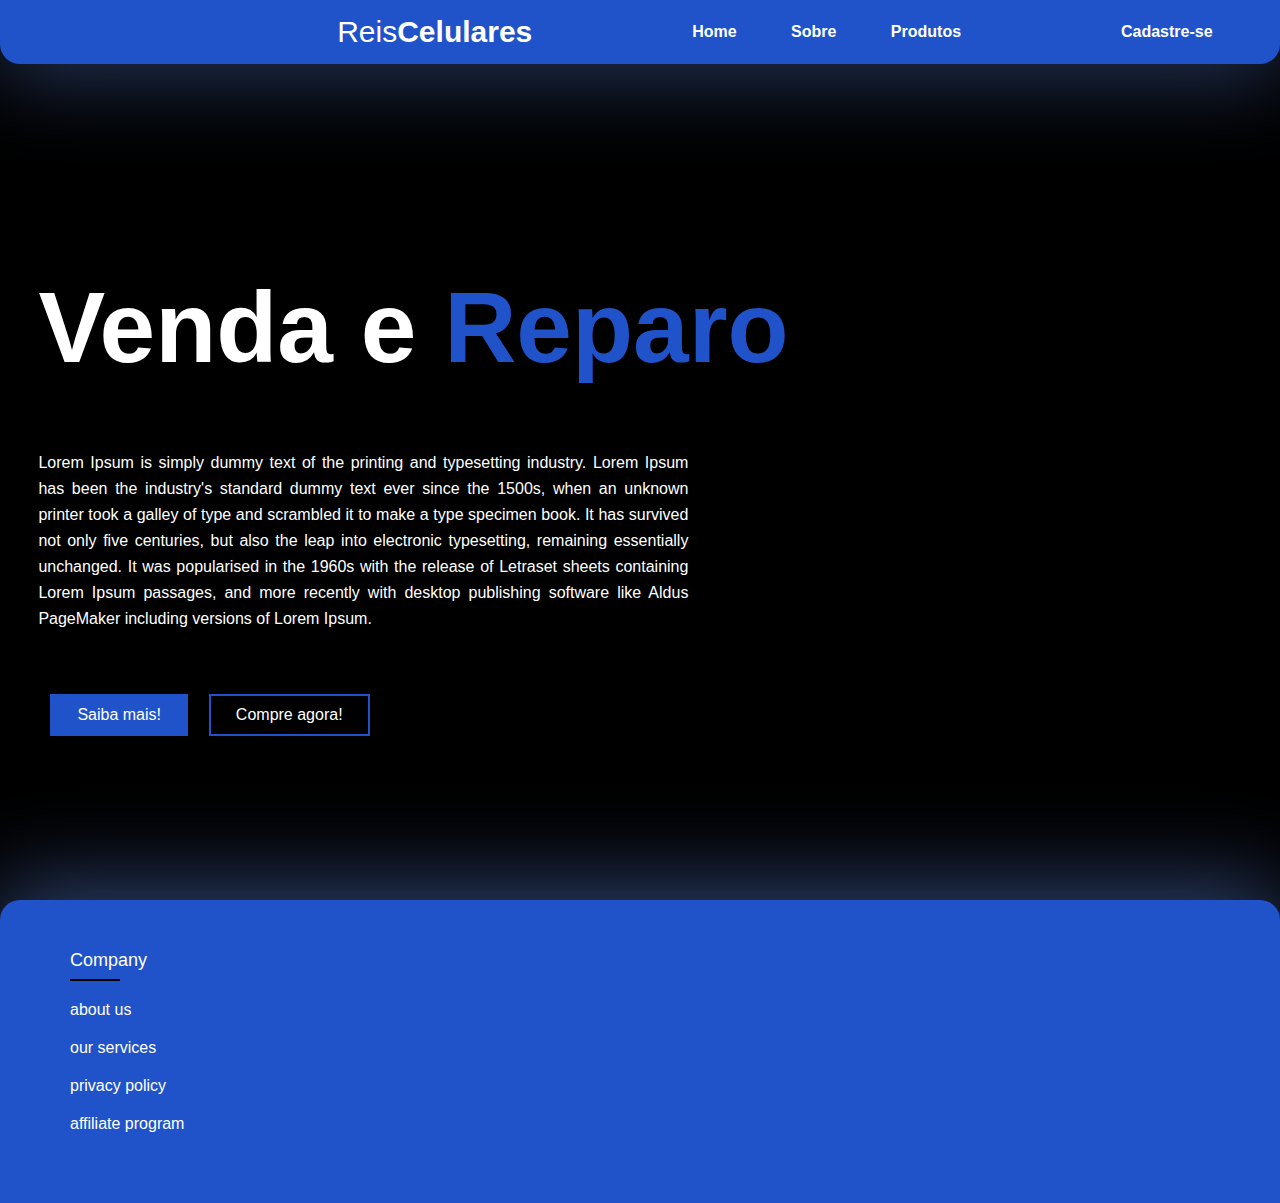
<file: index.html>
<!DOCTYPE html>
<html lang="en">
<head>
    <meta charset="UTF-8">
    <meta http-equiv="X-UA-Compatible" content="IE=edge">
    <meta name="viewport" content="width=device-width, initial-scale=1.0">
    <title>Reis Celulares</title>
    <link rel="stylesheet" href="css/style.css">
</head>
<body>

    <section>
        <header>
            <div class="circulo"></div>
            <div class="circulos"></div>
            <a href="#" class="logo">Reis<span>Celulares</span></a>
            <ul>
                <li><a href="index.html">Home</a></li>
                <li><a href="sobre.html">Sobre</a></li>
                <li><a href="produtos.html">Produtos</a></li>
            </ul>
            <p>Cadastre-se</p>
        </header>

        <div class="texts">
            <h1>Venda e <span>Reparo</span></h1>
            <p>Lorem Ipsum is simply dummy text of the printing and typesetting industry. 
                Lorem Ipsum has been the industry's standard dummy text ever since the 1500s, 
                when an unknown printer took a galley of type and scrambled it to make a type 
                specimen book. It has survived not only five centuries, but also the leap into 
                electronic typesetting, remaining essentially unchanged. It was popularised in 
                the 1960s with the release of Letraset sheets containing Lorem Ipsum passages, 
                and more recently with desktop publishing software like Aldus PageMaker including 
                versions of Lorem Ipsum.
            </p>
        </div>

        <div class="btn">
            <p class="read">Saiba mais!</p>
            <p>Compre agora!</p>
        </div>
    </section>

    <footer class="footer">
        <div class="main">
            <div class="row">
                <div class="footer_col">
                    <h4>Company</h4>
                    <ul>
                        <li><a href="#">about us</a></li>
                        <li><a href="#">our services</a></li>
                        <li><a href="#">privacy policy</a></li>
                        <li><a href="#">affiliate program</a></li>
                    </ul>
                </div>

                </div>
            </div>
        </div>
    </footer>

</body>
</html>
</file>
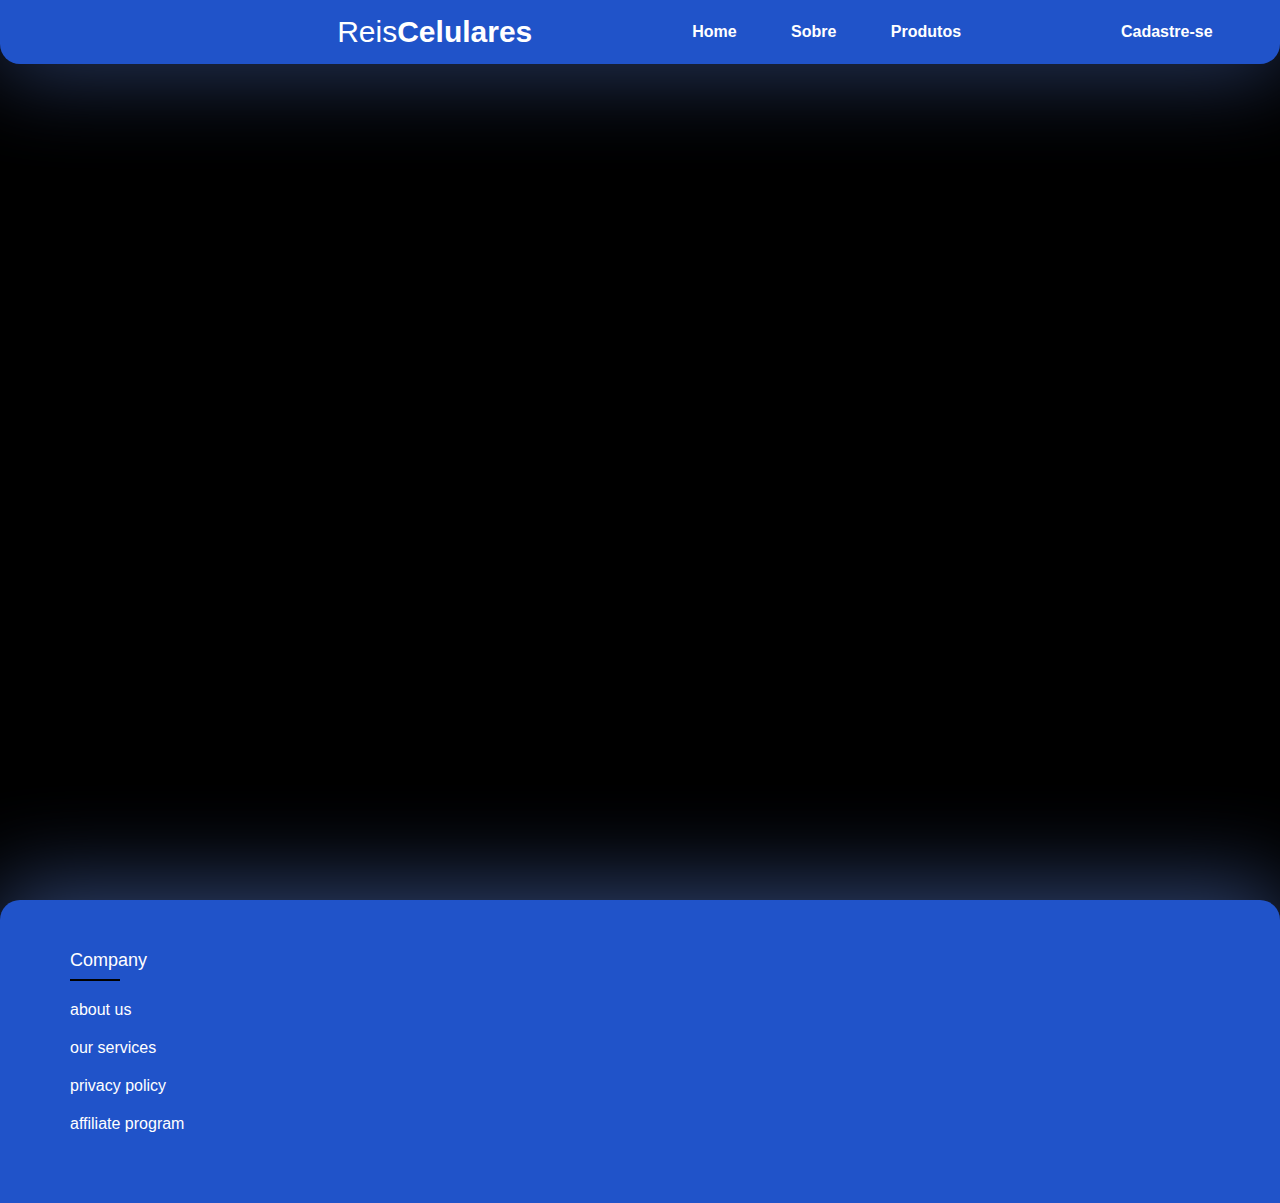
<file: sobre.html>
<!DOCTYPE html>
<html lang="en">
<head>
    <meta charset="UTF-8">
    <meta http-equiv="X-UA-Compatible" content="IE=edge">
    <meta name="viewport" content="width=device-width, initial-scale=1.0">
    <title>Reis Celulares</title>
    <link rel="stylesheet" href="css/style.css">
</head>
<body>
    
    <section>

        <header>
            <div class="circulo"></div>
            <div class="circulos"></div>
            <a href="#" class="logo">Reis<span>Celulares</span></a>
            <ul>
                <li><a href="index.html">Home</a></li>
                <li><a href="sobre.html">Sobre</a></li>
                <li><a href="produtos.html">Produtos</a></li>
            </ul>
            <p>Cadastre-se</p>
        </header>
        
    </section>

    <footer class="footer">
        <div class="main">
            <div class="row">
                <div class="footer_col">
                    <h4>Company</h4>
                    <ul>
                        <li><a href="#">about us</a></li>
                        <li><a href="#">our services</a></li>
                        <li><a href="#">privacy policy</a></li>
                        <li><a href="#">affiliate program</a></li>
                    </ul>
                </div>
               
                </div>
            </div>
        </div>
    </footer>

</body>
</html>
</file>
<file: css/style.css>
html{
    overflow-x: hidden;
    scroll-padding-top: 9rem;
    scroll-behavior: smooth;
}

html::-webkit-scrollbar{
    width: .8rem;
}

html::-webkit-scrollbar-track{
   background: transparent;  
}

html::-webkit-scrollbar-thumb{
    background: #fff;  
    border-radius: 5rem;
}

*{
   margin: 0; 
   padding: 0;
   box-sizing: border-box;
   font-family: sans-serif;
   background-color: black;
}

section{
    width: 100%;
    height: 100vh;
}

section header{
    display: flex;
    align-items: center;
    justify-content: space-around;
    box-shadow: 0px 0px 90px 5px rgba(93, 133, 224, 0.5);
    background-color: #2053c9;
    border-radius: 0 0 20px 20px;
}

section header .logo{
    font-size: 30px;
    color: white;
    text-decoration: none;
    margin: 15px 0;
    background-color: #2053c9;
}

section header .logo span{
    font-weight: bold;
    background-color: #2053c9;
}

section header p{
    color: white;
    font-weight: bold;
    text-decoration: none;
    background-color: #2053c9;
    cursor: pointer;
    letter-spacing: 0;
    transition: letter-spacing 0.2s ease-in-out;
}

section header p:hover{
    letter-spacing: 2px;
}

section header ul{
    list-style-type: none;
    background-color: #2053c9;
}

section header ul li{
    display: inline-block;
    margin: 5px 5px;
    padding: 5px 20px;
    background-color: #2053c9;
}

section header ul li a{
    color: white;
    text-decoration: none;
    font-weight: bold;
    background-color: #2053c9;
    letter-spacing: 0;
    transition: letter-spacing 0.2s ease-in-out;
}

section header ul li a:hover{
    letter-spacing: 2px;
}

section .texts h1{
    position: absolute;
    top: 30%;
    left: 3%;
    font-size: 100px;
    color: white;
}

section .texts h1 span{
    color: #2053c9  ;
}

section .texts p{
    color: white;
    width: 650px;
    position: absolute;
    top: 50%;
    left: 3%;
    line-height: 26px;
    text-align: justify;
}

section .btn{
    position: relative;
    top: 70%;
    left: 40px;
    width: 340px;
    display: flex;
    align-items: center;
    justify-content: space-around;
}


section .btn .read{
    background: #2053c9;
    color: white;
    cursor: pointer;
    letter-spacing: 0;
    transition: letter-spacing 0.2s ease-in-out;
}

section .btn p{
    padding: 10px 25px;
    background: none;
    border: 2px solid #2053c9;
    cursor: pointer;
    color: white;
    letter-spacing: 0;
    transition: letter-spacing 0.2s ease-in-out;
}

section .btn .read:hover{
    letter-spacing: 2px;
}

section .btn p:hover{
    letter-spacing: 2px;
}

.container {
    display: grid;
    grid-template-columns: repeat(3, 1fr);
    grid-gap: 20px;
    margin: 0 auto;
    max-width: 1200px;
    padding: 20px;
}
  
.box {
    background-color: black;
    color: white;
    border-radius: 5px;
    padding: 20px;
}
  
.box h2 {
    margin-top: 0;
    margin-bottom: 10px;
  }
  
.box p {
    margin-bottom: 10px;
  }
  
.box button {
    margin-top: 10px;
    padding: 10px 25px;
    background: none;
    border: 2px solid #2053c9;
    cursor: pointer;
    color: white;
    letter-spacing: 0;
    transition: letter-spacing 0.2s ease-in-out;
}
  
.box button:hover {
    letter-spacing: 2px;
}
  
.box img {
    width: 100%;
    height: auto;
    margin-bottom: 10px;
}

.footer{
    background: #2053c9;
    padding: 50px;
    border-radius: 20px 20px 0 0;
    box-shadow: 0px -10px 90px 5px rgba(93, 133, 224, 0.5);
}

.footer .main{
    max-width: 1170px;
    margin: auto;
    background: #2053c9;
}

ul{
    list-style: none;
    background: #2053c9;
}

.row{
    display: flex;
    flex-wrap: wrap;
    background: #2053c9;
}

.footer_col{
    width: 25%;
    padding: 0 15px;
    background: #2053c9;
}

.footer_col h4{
    font-size: 18px;
    color: white;
    text-transform: capitalize;
    margin-bottom: 30px;
    font-weight: 500;
    position: relative;
    background: #2053c9;
}

.footer_col h4::before{
    content: '';
    position: absolute;
    left: 0;
    bottom: -10px;
    background: black;
    height: 2px;
    box-sizing: border-box;
    width: 50px;
}

.footer_col ul li{
    margin-bottom: 20px;
    background: #2053c9;
}

.footer_col ul li a{
    text-decoration: none;
    color: white;
    cursor: pointer;
    background: #2053c9;
}

.footer_col .social img{
    width: 20px;
    margin: 5px;
    background: #2053c9;
}
}
</file>
